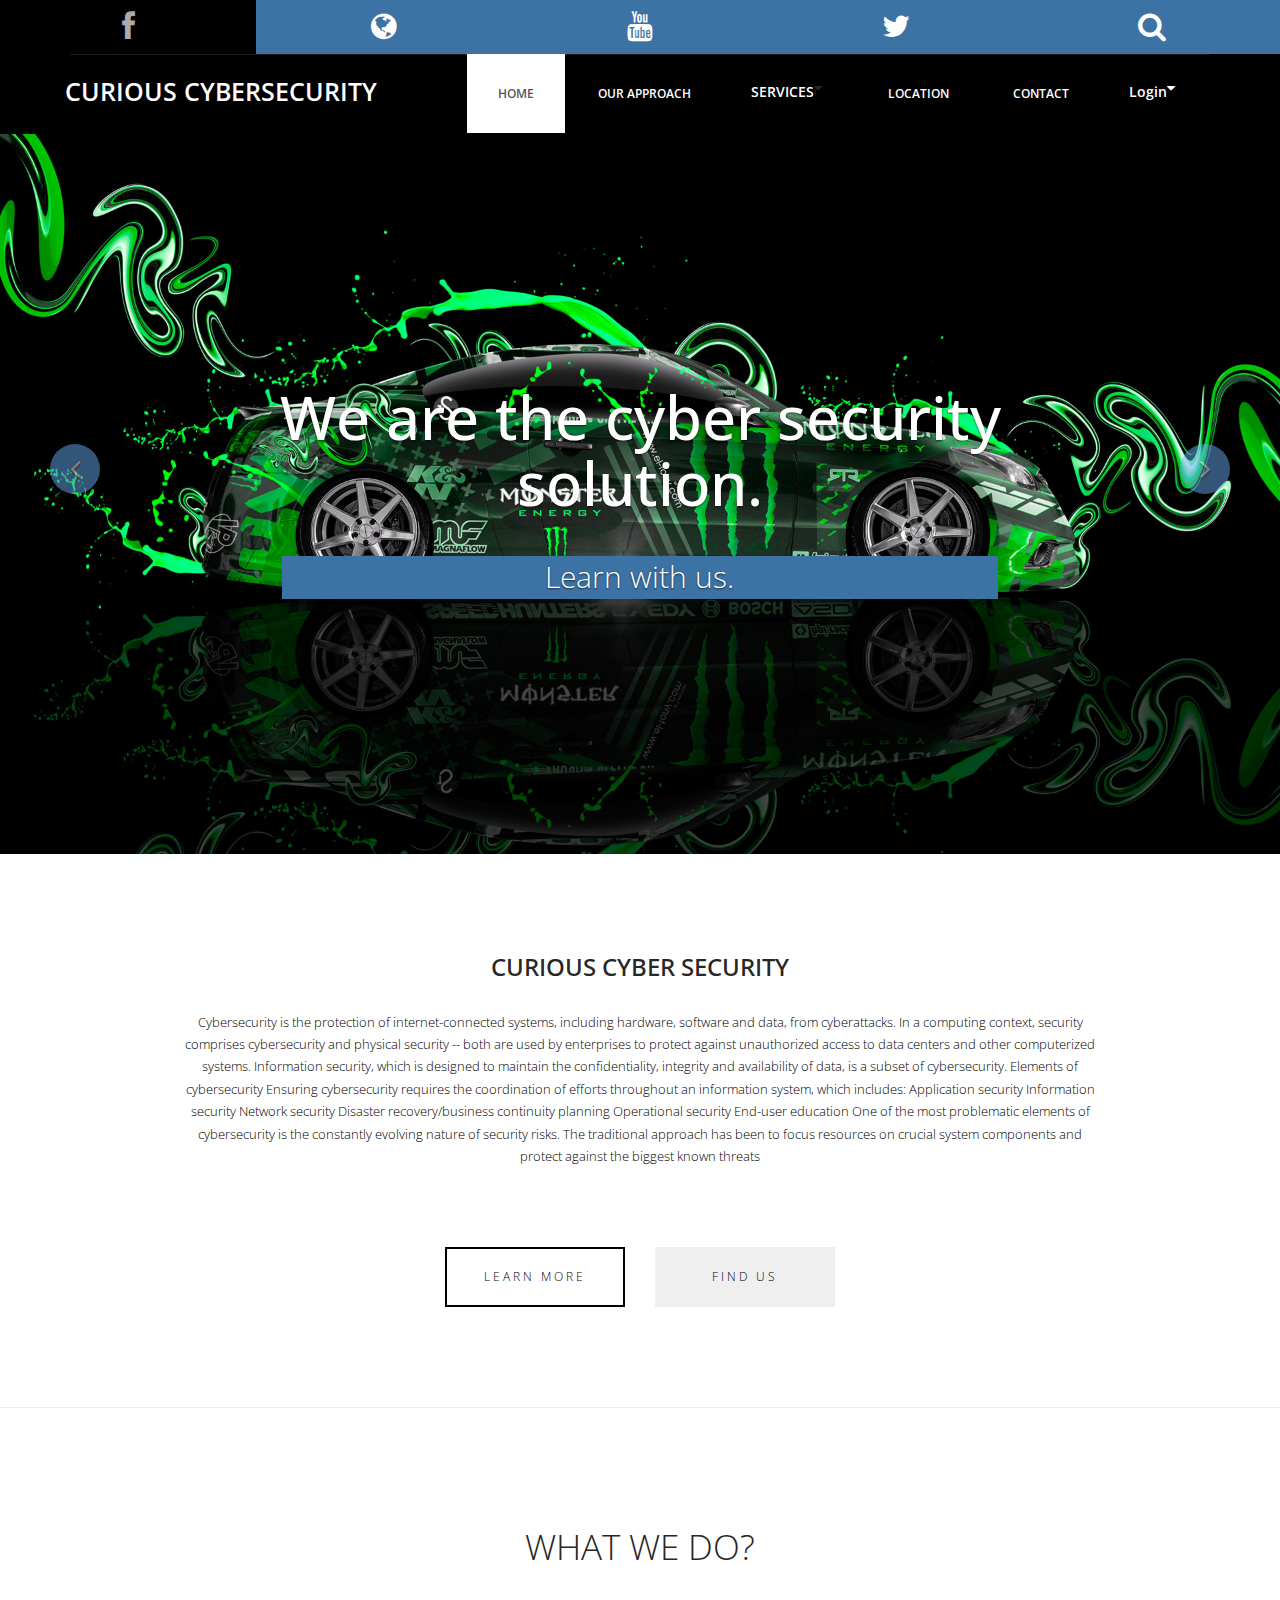
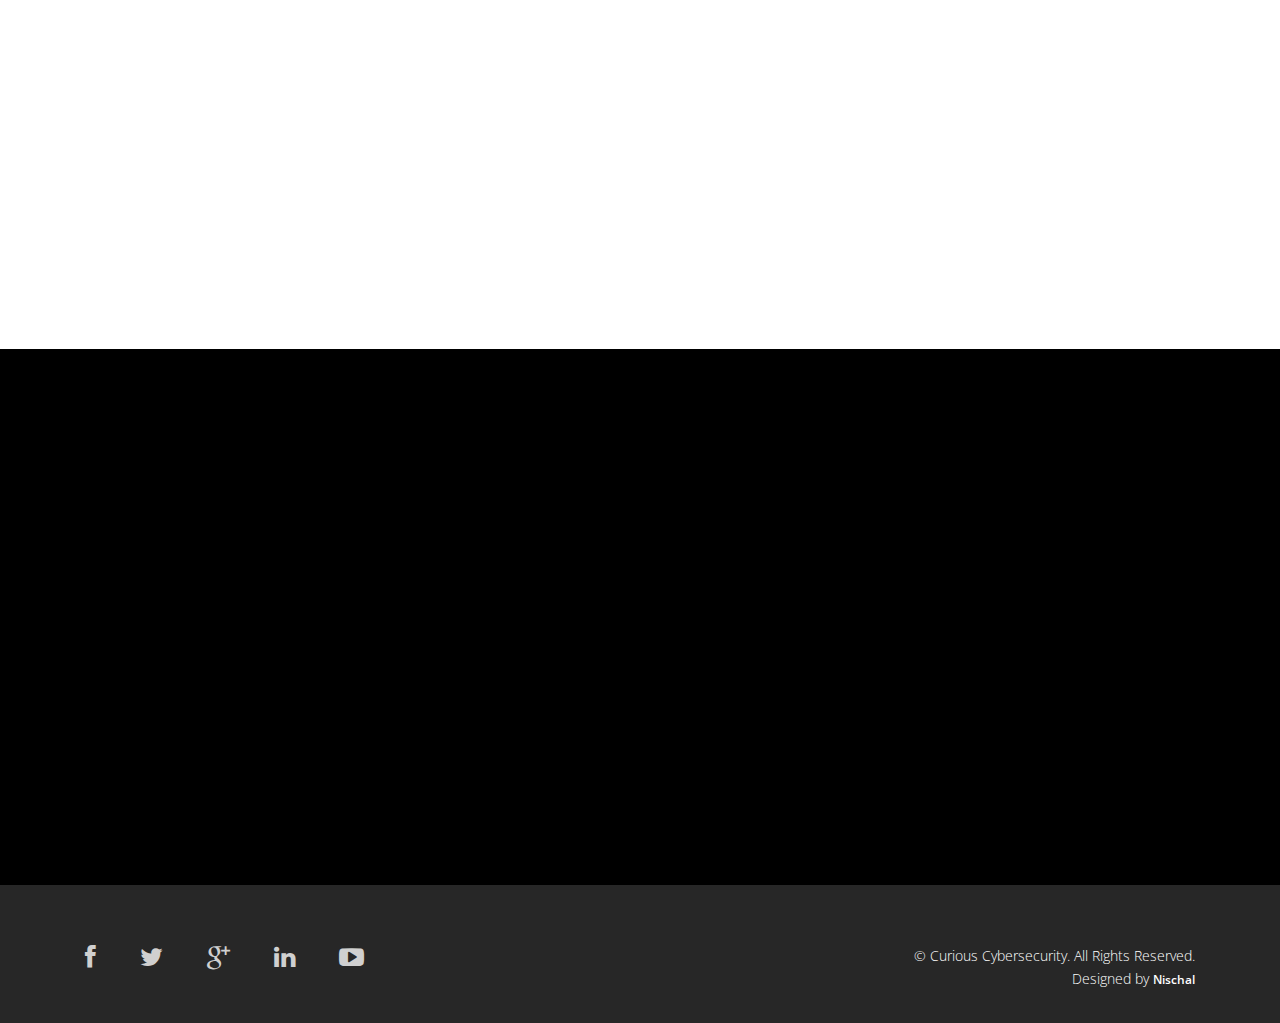
<file: Cybersecurity/index.html>
<!DOCTYPE html>
<html lang="en">

<head>
  <meta charset="utf-8">
  <meta http-equiv="X-UA-Compatible" content="IE=edge">
  <meta name="viewport" content="width=device-width, initial-scale=1">
  <!-- The above 3 meta tags *must* come first in the head; any other head content must come *after* these tags -->
  <title>Curious CyberSecurity</title>

  <link rel="stylesheet" href="https://cdnjs.cloudflare.com/ajax/libs/font-awesome/4.7.0/css/font-awesome.min.css">
<link rel="stylesheet" href="css/topnav.css">
<link rel="stylesheet" href="css/dropdown.css">


<div class="icon-bar">
<div class="wow slideInLeft" data-wow-offset="0" data-wow-delay="1.5s">
  <a class="active" href="http://www.facebook.com"target="_blank"><i class="fa fa-facebook"></i></a>  
  <a href="http://www.google.com" target="_blank"><i class="fa fa-globe"></i></a>
  <a href="http://www.youtube.com" target="_blank" ><i class="fa fa-youtube" ></i></a> 

 <a href="http://www.youtube.com" target="_blank" ><i class="fa fa-twitter" ></i></a> 
 <a href="http://www.youtube.com" target="_blank" ><i class="fa fa-search" ></i></a>   
  </div>
</div>
</div>
  <!-- Bootstrap -->
  <link href="css/bootstrap.min.css" rel="stylesheet">
  <link rel="stylesheet" href="css/font-awesome.min.css">
  <link rel="stylesheet" href="css/animate.css">
  <link href="css/animate.min.css" rel="stylesheet">
  <link href="css/style.css" rel="stylesheet" />
</head>

<body>
  <header id="header">
    <nav class="navbar navbar-default navbar-static-top" role="banner">
      <div class="container">
        <div class="navbar-header">
		
          <button type="button" class="navbar-toggle" data-toggle="collapse" data-target=".navbar-collapse">
                        <span class="sr-only">Toggle navigation</span>
                        <span class="icon-bar"></span>
                        <span class="icon-bar"></span>
                        <span class="icon-bar"></span>
                    </button>
          <div class="navbar-brand">
		  
            <a href="index.html"> <h1>Curious CyberSecurity</h1></a>
          </div>
        </div>
        <div class="navbar-collapse collapse">
          <div class="menu">
            <ul class="nav nav-tabs" role="tablist">
              <li role="presentation"><a href="index.html" class="active">Home</a></li>
              <li role="presentation"><a href="ourapproach.php">Our Approach</a></li>
			  
			  
              		  		   <li role="presentation"><div class="dropdown">

  <button class="dropbtn"><a href="services.php"><font color="White">SERVICES</font><i class="fa fa-caret-down"></button></i>
  <div class="dropdown-content">
    <a href="./user/booking.php">View Booking</a>
    <a href="login.php">Login User</a>
    <a href="./user/index.php">User Dashboard</a>
  </div>
</div>
</li>
			  
			  
			  
			  <li role="presentation"><a href="location.php">Location</a></li>
              <li role="presentation"><a href="contact.php">contact</a></li>
			                <li role="presentation"><div class="dropdown">

  <button class="dropbtn">Login<i class="fa fa-caret-down"></button></i>
  <div class="dropdown-content">
    <a href="loginadmin.php">Login Admin</a>
    <a href="login.php">Login User</a>
    <a href="index.html">Logout</a>
  </div>
</div>
			 
            </ul>
          </div>
        </div>
      </div>
      <!--/.container-->
    </nav>
    <!--/nav-->
  </header>
  <!--/header-->

  <div class="slider">
    <div id="about-slider">
      <div id="carousel-slider" class="carousel slide" data-ride="carousel">
        <!-- Indicators -->
        <ol class="carousel-indicators visible-xs">
          <li data-target="#carousel-slider" data-slide-to="0" class="active"></li>
          <li data-target="#carousel-slider" data-slide-to="1"></li>
          <li data-target="#carousel-slider" data-slide-to="2"></li>
        </ol>

        <div class="carousel-inner">
          <div class="item active">
            <img src="img/slide.jpg" class="img-responsive" alt="">
            <div class="carousel-caption">
              <div class="wow bounceInDown" data-wow-offset="0" data-wow-delay="0.6s">
                <h2><span>We are the cyber security solution.</span></h2>
              </div>
              <div class="col-md-10 col-md-offset-1">
                <div class="wow bounceInDown" data-wow-offset="0" data-wow-delay="0.8s">
                  <p>Learn with us.</p>
                </div>
              </div>
             
            </div>
          </div>

          <div class="item">
            <img src="img/back.jpg" class="img-responsive" alt="">
            <div class="carousel-caption">
              <div class="wow bounceInDown" data-wow-offset="0" data-wow-delay="0.3s">
                <h2>Fully Secure</h2>
              </div>
              <div class="col-md-10 col-md-offset-1">
                <div class="wow bounceInDown" data-wow-offset="0" data-wow-delay="0.6s">
                  <p>Fully qualified</p>
                </div>
              </div>
              
            </div>
          </div>
          <div class="item">
            <img src="img/back1.jpg" class="img-responsive" alt="">
            <div class="carousel-caption">
              <div class="wow bounceInDown" data-wow-offset="0" data-wow-delay="0.3s">
                <h2>Modern Study</h2>
              </div>
              <div class="col-md-10 col-md-offset-1">
                <div class="wow bounceInDown" data-wow-offset="0" data-wow-delay="0.6s">
                  <p>Practicing modern stdying</p>
                </div>
              </div>
             
            </div>
          </div>
        </div>

        <a class="left carousel-control hidden-xs" href="#carousel-slider" data-slide="prev">
					<i class="fa fa-angle-left"></i>
				</a>

        <a class=" right carousel-control hidden-xs" href="#carousel-slider" data-slide="next">
					<i class="fa fa-angle-right"></i>
				</a>
      </div>
      <!--/#carousel-slider-->
    </div>
    <!--/#about-slider-->
  </div>
  <!--/#slider-->
              <div class="wow fadeInDown" data-wow-offset="0" data-wow-delay="0.3s">
  <div class="about">
    <div class="container">
      <div class="text-center">
        <h2>Curious Cyber security </h2>
        <div class="col-md-10 col-md-offset-1">
          <p>Cybersecurity is the protection of internet-connected systems, including hardware, software and data, from cyberattacks. In a computing context, security comprises cybersecurity and physical security -- both are used by enterprises to protect against unauthorized access to data centers and other computerized systems. Information security, which is designed to maintain the confidentiality, integrity and availability of data, is a subset of cybersecurity. Elements of cybersecurity Ensuring cybersecurity requires the coordination of efforts throughout an information system, which includes: Application security Information security Network security Disaster recovery/business continuity planning Operational security End-user education One of the most problematic elements of cybersecurity is the constantly evolving nature of security risks. The traditional approach has been to focus resources on crucial system components and protect against the biggest known threats</p>
        </div>

        <div class="col-md-6 col-sm-6 col-xs-6">
          <div class="btn-gamp"><a href="services.php">Learn More</a></div>
        </div>
        <div class="col-md-6 col-sm-6 col-xs-6">
          <div class="gamp-btn"><a href="https://www.google.com/">Find us</a></div>
        </div>
		</div>

      </div>
    </div>
  </div>
  <hr>

  <div class="services">
    <div class="container">
      <div class="text-center">
        <h2>What we do?</h2>
      </div>
      <div class="col-md-4 wow fadeInDown" data-wow-duration="1000ms" data-wow-delay="300ms">
        <img src="img/News-icon.png" width="46" height="50">
        <h3>News</h3>
        <p>At Website.com, we believe everyone deserves to have a website or online store. Innovation and simplicity makes us happy: our goal is to remove any technical or financial barriers that can prevent business owners from making their own website. We're excited to help you on your journey!</p>
      </div>
      <div class="col-md-4 wow fadeInDown" data-wow-duration="1000ms" data-wow-delay="600ms">
        <img src="img/award.png" width="46" height="50">
        <h3>Awards</h3>
        <p>Your ecommerce site includes a fully integrated shopping cart so you can start selling online right away. Your store checkout is mobile optimized making it easy for customers to buy from you on any device.international standard video lectures and content. We are also providing services in Web & Software Development.</p>
      </div>
      <div class="col-md-4 wow fadeInDown" data-wow-duration="1000ms" data-wow-delay="900ms">
        <img src="img/magazine.png" width="46" height="50">
        <h3>Press Realese</h3>
        <p>Your ecommerce site includes a fully integrated shopping cart so you can start selling online right away. Your store checkout is mobile optimized making it easy for customers to buy from you on any device. You can set separate tax rules for different regions and process payments using various currencies.</p>
      </div>
     
    </div>
  </div>

 

  <footer>
    <div class="container">
      <div class="col-md-4 wow fadeInDown" data-wow-duration="1000ms" data-wow-delay="300ms">
         <h4>About Us</h4>
        <p>One of the easiest ways to begin building trust? Tell them where’ you’re located. To visitors, you’re probably just a website address. That’s pretty impersonal.

Even if you have your mailing address on your Contact page, it’s still a good idea to mention at least your city and state on your About Us page. Then visitors have a sense of how close, or far, you are to them. That’s information they can relate to. So simple and yet so many businesses neglect to do so. Every nugget of information you openly share helps inspire a little more trust.</p>
        <div class="contact-info">
          <ul>
           <li><i class="fa fa-envelope fa"></i> info@domain.net</li>
            <li><i class="fa fa-phone fa"></i>  +4407501083051</li>
            
			<li><i class="fa fa-home fa"></i>Chatsworth House, UK. </li>
          </ul>
        </div>
				
      </div>
 <div class="col-md-4 wow fadeInDown" data-wow-duration="1000ms" data-wow-delay="900ms">
        <div class="">
          <h4>Click Down</h4>
          <p></p>
          
          <div class="btn-gamp">
            <a type="submit" class="btn btn-default">Partners</a>
        </div>
		<div class="btn-gamp">
            <a type="submit" class="btn btn-default">Useful link</a>
        </div>
		<div class="btn-gamp">
            <a type="submit" class="btn btn-default">policy</a>
        </div>
      </div>
    </div>
      <div >
      </div>
	  

      <div class="col-md-4 wow fadeInDown" data-wow-duration="1000ms" data-wow-delay="900ms">
        <div class="">
          <h4>Map</h4>
            <div class="map">
    <iframe src="https://www.google.com/maps/embed?pb=!1m18!1m12!1m3!1d19108.04515263079!2d-1.6175660632633742!3d53.226711667051006!2m3!1f0!2f0!3f0!3m2!1i1024!2i768!4f13.1!3m3!1m2!1s0x487987939bc89db5%3A0xfe8bb7638b340fe9!2zQ2hhdHN3b3J0aCwg4KS44KSC4KSv4KWB4KSV4KWN4KSkIOCkheCkp-Ckv-CksOCkvuCknOCljeCkrw!5e0!3m2!1sne!2snp!4v1554424868343!5m2!1sne!2snp" width="400" height="350" frameborder="0" style="border:0" allowfullscreen></iframe>
  </div>

        </div>
      </div>

    </div>
  </footer>

  <div class="sub-footer">
    <div class="container">
      <div class="social-icon">
        <div class="col-md-4">
          <ul class="social-network">
            <li><a href="#" class="fb tool-tip" title="Facebook"><i class="fa fa-facebook"></i></a></li>
            <li><a href="#" class="twitter tool-tip" title="Twitter"><i class="fa fa-twitter"></i></a></li>
            <li><a href="#" class="gplus tool-tip" title="Google Plus"><i class="fa fa-google-plus"></i></a></li>
            <li><a href="#" class="linkedin tool-tip" title="Linkedin"><i class="fa fa-linkedin"></i></a></li>
            <li><a href="#" class="ytube tool-tip" title="You Tube"><i class="fa fa-youtube-play"></i></a></li>
          </ul>
        </div>
      </div>

      <div class="col-md-4 col-md-offset-4">
        <div class="copyright">
          &copy; Curious Cybersecurity. All Rights Reserved.
          <div class="credits">
       
            Designed by <a href="https://www.facebook.com/nischal.tripathi.92">Nischal</a>
          </div>
        </div>
      </div>
    </div>
  </div>

  <!-- jQuery (necessary for Bootstrap's JavaScript plugins) -->
  <script src="js/jquery.js"></script>
  <!-- Include all compiled plugins (below), or include individual files as needed -->
  <script src="js/bootstrap.min.js"></script>
  <script src="js/wow.min.js"></script>
  <script>
    wow = new WOW({}).init();
  </script>
</body>

</html>
</file>
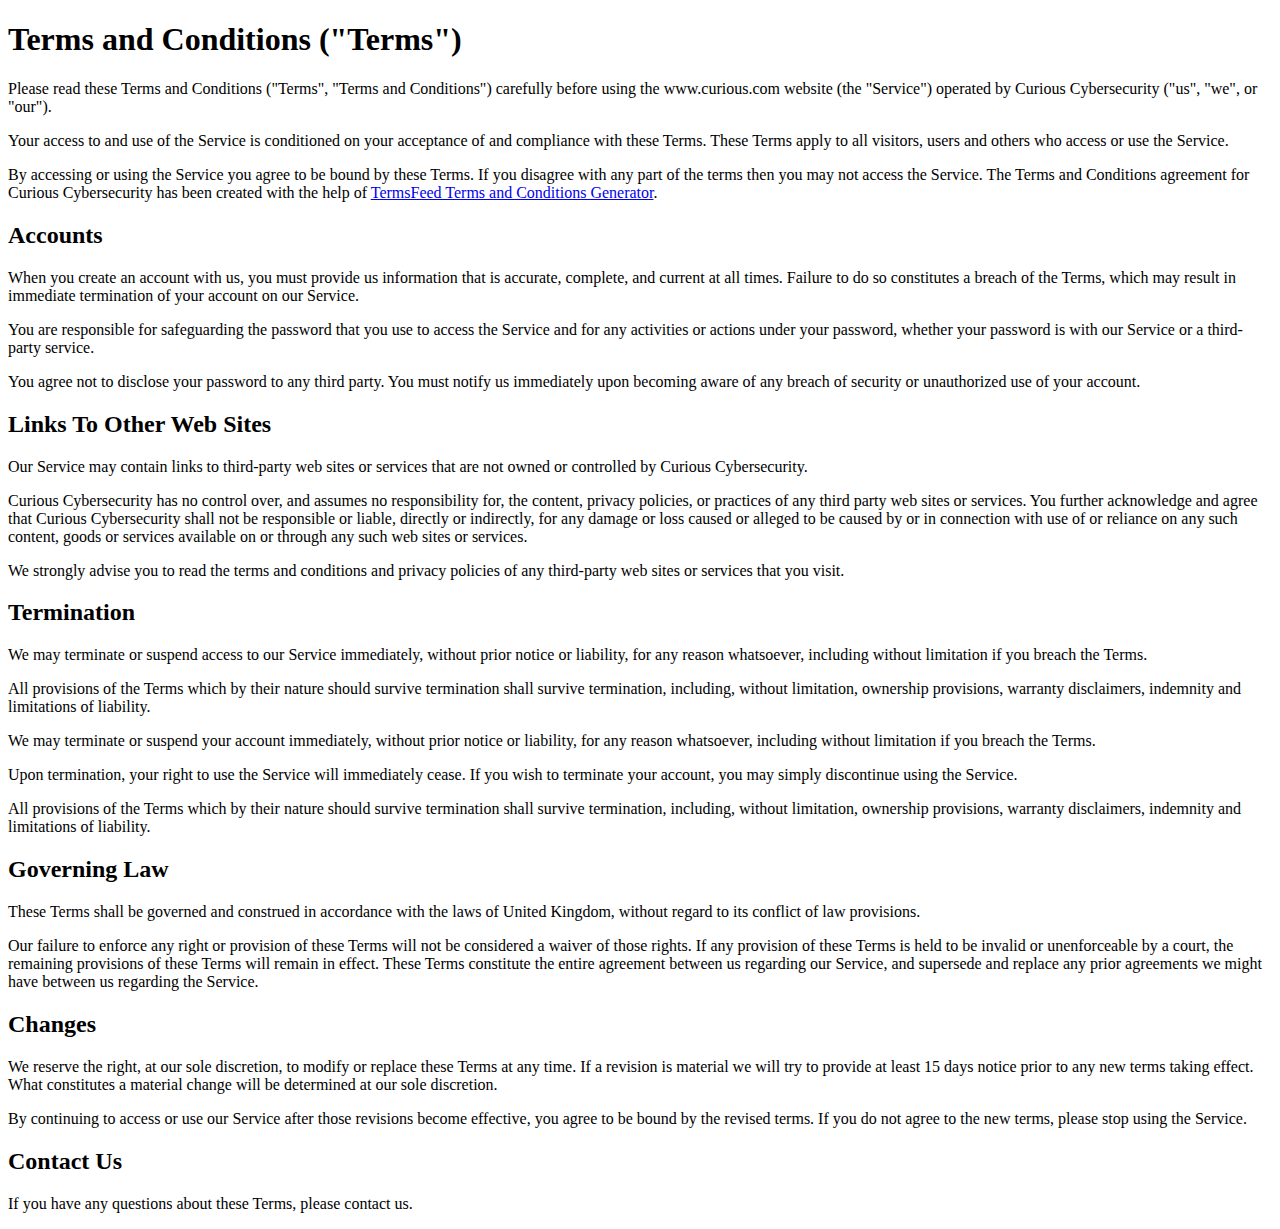
<file: Cybersecurity/terms and condition.html>
<!Doctype html>
<html>
<head>
</head>
<body>
  <div class="container">
        <div class="row">
                <div class="col-md-6 col-sm-offset-3">

<h1>Terms and Conditions ("Terms")</h1>


<p>Please read these Terms and Conditions ("Terms", "Terms and Conditions") carefully before using the www.curious.com website (the "Service") operated by Curious Cybersecurity ("us", "we", or "our").</p>

<p>Your access to and use of the Service is conditioned on your acceptance of and compliance with these Terms. These Terms apply to all visitors, users and others who access or use the Service.</p>

<p>By accessing or using the Service you agree to be bound by these Terms. If you disagree with any part of the terms then you may not access the Service. The Terms and Conditions agreement  for Curious Cybersecurity has been created with the help of <a href="https://termsfeed.com/terms-conditions/generator/">TermsFeed Terms and Conditions Generator</a>.</p>


<h2>Accounts</h2>

<p>When you create an account with us, you must provide us information that is accurate, complete, and current at all times. Failure to do so constitutes a breach of the Terms, which may result in immediate termination of your account on our Service.</p>

<p>You are responsible for safeguarding the password that you use to access the Service and for any activities or actions under your password, whether your password is with our Service or a third-party service.</p>

<p>You agree not to disclose your password to any third party. You must notify us immediately upon becoming aware of any breach of security or unauthorized use of your account.</p>


<h2>Links To Other Web Sites</h2>

<p>Our Service may contain links to third-party web sites or services that are not owned or controlled by Curious Cybersecurity.</p>

<p>Curious Cybersecurity has no control over, and assumes no responsibility for, the content, privacy policies, or practices of any third party web sites or services. You further acknowledge and agree that Curious Cybersecurity shall not be responsible or liable, directly or indirectly, for any damage or loss caused or alleged to be caused by or in connection with use of or reliance on any such content, goods or services available on or through any such web sites or services.</p>

<p>We strongly advise you to read the terms and conditions and privacy policies of any third-party web sites or services that you visit.</p>


<h2>Termination</h2>

<p>We may terminate or suspend access to our Service immediately, without prior notice or liability, for any reason whatsoever, including without limitation if you breach the Terms.</p>

<p>All provisions of the Terms which by their nature should survive termination shall survive termination, including, without limitation, ownership provisions, warranty disclaimers, indemnity and limitations of liability.</p>

<p>We may terminate or suspend your account immediately, without prior notice or liability, for any reason whatsoever, including without limitation if you breach the Terms.</p>

<p>Upon termination, your right to use the Service will immediately cease. If you wish to terminate your account, you may simply discontinue using the Service.</p>

<p>All provisions of the Terms which by their nature should survive termination shall survive termination, including, without limitation, ownership provisions, warranty disclaimers, indemnity and limitations of liability.</p>


<h2>Governing Law</h2>

<p>These Terms shall be governed and construed in accordance with the laws of United Kingdom, without regard to its conflict of law provisions.</p>

<p>Our failure to enforce any right or provision of these Terms will not be considered a waiver of those rights. If any provision of these Terms is held to be invalid or unenforceable by a court, the remaining provisions of these Terms will remain in effect. These Terms constitute the entire agreement between us regarding our Service, and supersede and replace any prior agreements we might have between us regarding the Service.</p>


<h2>Changes</h2>

<p>We reserve the right, at our sole discretion, to modify or replace these Terms at any time. If a revision is material we will try to provide at least 15 days notice prior to any new terms taking effect. What constitutes a material change will be determined at our sole discretion.</p>

<p>By continuing to access or use our Service after those revisions become effective, you agree to be bound by the revised terms. If you do not agree to the new terms, please stop using the Service.</p>


<h2>Contact Us</h2>

<p>If you have any questions about these Terms, please contact us.</p>
</div>
</div>
</div>
</body>
</body>
</file>
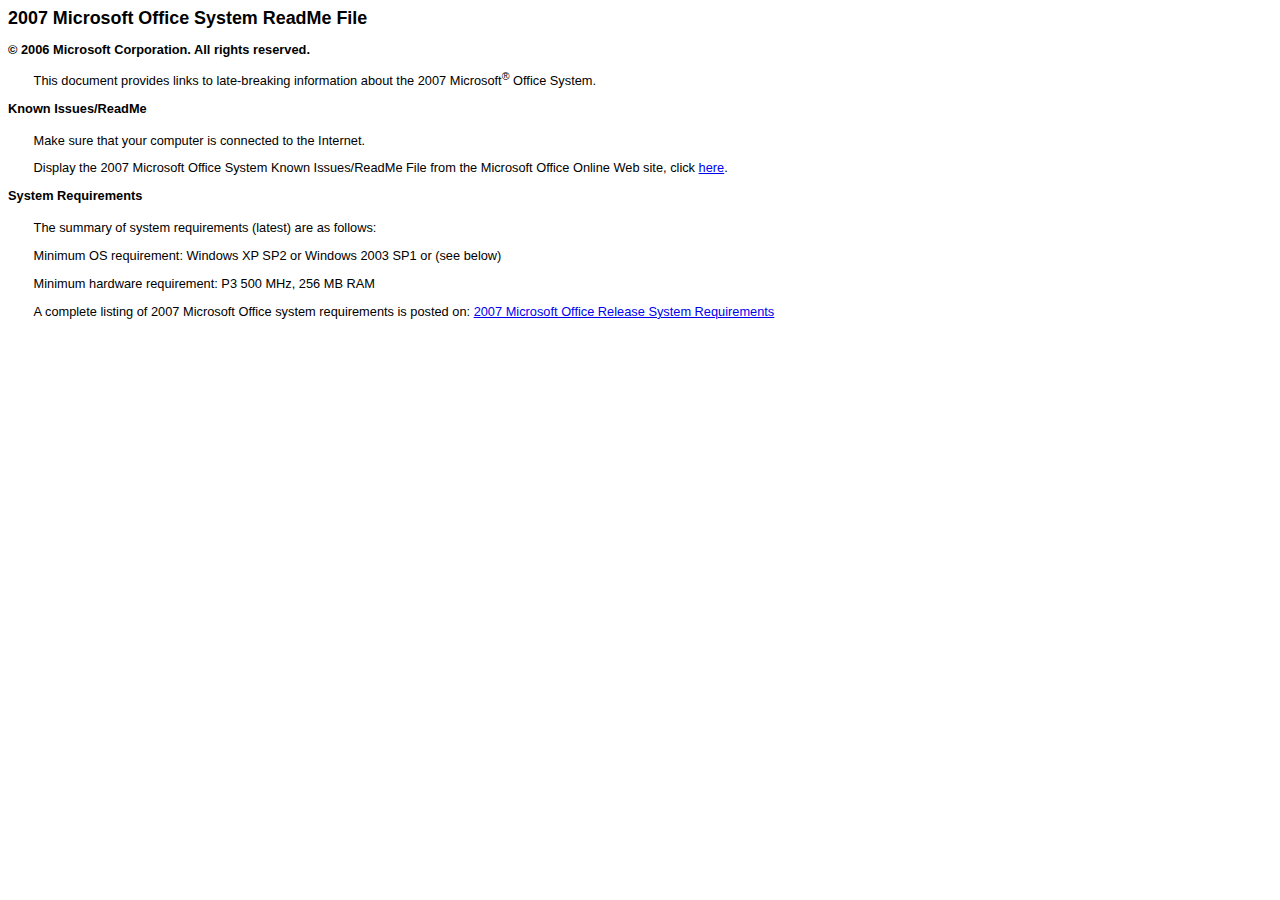
<file: Microsoft Office Visio Professional 2007/README.HTM>
<html dir="ltr"><head>
<META http-equiv="Content-Type" content="text/html; charset=UTF-8">
<meta http-equiv="Content-Language" content="en-us"><meta http-equiv="assetid" content="HR10141152"><!--csasset date="2006-09-28"--><!--cstransform awsReadMe.xsl date 2006-01-31 --><!--csautotext date 2006-09-28 number --><!--csglossary date 2006-09-28 number --><!--csglobalstrings date 2006-09-22 number --><title>2007 Microsoft Office System ReadMe File</title></head><body><h1>2007 Microsoft Office System ReadMe File</h1><!--csasset date="2006-09-28"-->

<style>
<!--
	h1	{font-size: 140%; margin-top: .4em;}
	h2	{font-size: 120%; margin-top: .2em;}
	h3	{font-size: 100%; margin-top: .2em; font-weight: bold;}
	h4	{font-size: 100%; margin-top: .2em; font-weight: bold;}
	h5	{font-size: 100%; margin-top: .2em; font-weight: bold;}
	body	{bgcolor: #ffffff; font-family: Tahoma, Arial, Helvetica, sans-serif; font-size: 80%; }
	p	{font-size: 100%; margin-left: 2em;}
	pre	{font-size: 100%; margin-left: 2em;}
	ol	{font-size: 100%; margin-top: .5em; margin-left: 4em;}
	ul	{font-size: 100%; margin-top: .5em;; margin-left: 4em;}
	li	{margin-bottom: .7em; margin-left: 0em;}
	table	{font-size: 100%; margin-top: 1em; margin-left: 2em;}
	th	{text-align: left; background: #CCCCCC; margin: .25em; vertical-align: bottom;}
	tr	{vertical-align: top;}
	td	{margin: .25em; vertical-align: top; border-bottom: 1px solid #CCCCCC; }

	
-->
</style>


<p><h3>© 2006 Microsoft Corporation.  All rights reserved.</h3></p>
<p>This document provides links to late-breaking information about the 2007 Microsoft<sup>®</sup> Office System.</p>
<h4>Known Issues/ReadMe</h4><p>Make sure that your computer is connected to the Internet.</p><p>Display the 2007 Microsoft Office System Known Issues/ReadMe File from the Microsoft Office Online Web site, click <a href="http://r.office.microsoft.com/r/rlidOOOff12KnownIssuesFinal?clid=1033">here</a>.</p><h4>System Requirements</h4><p>
The summary of system requirements (latest) are as follows:</p><p>
Minimum OS requirement: Windows XP SP2 or Windows 2003 SP1 or (see below)</p><p>
Minimum hardware requirement: P3 500 MHz, 256 MB RAM
</p><p>A complete listing of 2007 Microsoft Office system requirements is posted on: <a href="
http://office.microsoft.com/search/redir.aspx?AssetID=
XT101835641033
&amp;Origin=HR101411521033
&amp;CTT=5
">2007 Microsoft Office Release System Requirements</a>
</p>
	 
</body></html>
</file>
<file: Cybersecurity/css/topnav.css>
.icon-bar {
  width: 100%;
  background-color: #3D72A4;
  overflow: auto;
}

.icon-bar a {
  float: left;
  width: 20%;
  text-align: center;
  padding: 12px 0;
  transition: all 0.3s ease;
  color: white;
  font-size: 30px;
}

.icon-bar a:hover {
  background-color: #000;
}

.active {
  background-color: #3D72A4;
}
.dropdown-container {
  display: none;
  background-color: #262626;
  padding-left: 8px;
}

/* Optional: Style the caret down icon */
.fa-caret-down {
  float: right;
  padding-right: 8px;
}

/*navtop*/
.topnav .search-container {
  float: right;
}

.topnav input[type=text] {
  float: right;
  padding: 6px;
  margin-top: -47px;
  margin-right: 16px;
  font-size: 17px;
 
}

.topnav .search-container button {
  float: right;
  padding: 7px;
  margin-top: -46px;
  margin-right: 17px;
  background: #ddd;
  font-size: 17px;
  border: none;
  cursor: pointer;
}

.topnav .search-container button:hover {
  background: #ccc;
}

@media screen and (max-width: 600px) {
  .topnav .search-container {
    float: none;
	
	
  }
  .topnav a, .topnav input[type=text], .topnav .search-container button {
    float: none;
    display: block;
    text-align: left;
    width: 100%;
    margin: 0;
      padding: 12px 0;
  }
  .topnav input[type=text] {
    border: 1px solid #ccc;  
  }
</file>
<file: Cybersecurity/css/dropdown.css>
.dropbtn {
  background-color: transparent;
  color: white;
  padding: 27px;
  font-size: 14px;
  border: none;
}

.dropdown {
  position: relative;
  display: inline-block;
}

.dropdown-content {
  display: none;
  position: absolute;
  background-color: #f1f1f1;
  min-width: 160px;
  box-shadow: 0px 8px 16px 0px rgba(0,0,0,0.2);
  z-index: 1;
}

.dropdown-content a {
  color: black;
  padding: 12px 16px;
  text-decoration: none;
  display: block;
}

.dropdown-content a:hover {background-color: #ddd;}

.dropdown:hover .dropdown-content {display: block;}

.dropdown:hover .dropbtn {background-color: transparent;}
</file>
<file: Cybersecurity/css/style.css>
@import url(https://fonts.googleapis.com/css?family=Open+Sans:400,300,700,600);
@import url('font-awesome.css');
/* ==== overwrite bootstrap standard ==== */
@import url('animate.css');



body {
	font-family:'Open Sans', Arial, sans-serif;
	font-size:14px;
	font-weight:300;
	line-height:1.6em;
	color:#fff;
	background-color:#fff;
	overflow-x:hidden;
}

hi,h2,h3,h4,h5,h6 {
	color:#272727;
	line-height:1.1em;
}

p {
	color:Black;
	font-size:13px;
}
a {
    text-decoration:none;
    transition: all 0.1s ease-in-out;
    -moz-transition: all 0.1s ease-in-out;
    -webkit-transition: all 0.1s ease-in-out;
    -o-transition: all 0.1s ease-in-out;
    outline: none;
	color:#272727;
}
a:hover {
	text-decoration: none;
	color:#aaa;	
	}

.btn {
	border-radius:0;
	margin-top:10px;
	background-color: #65AAF0;
	text-transform:uppercase;
	border-color:#fff;
	font-size:14px;
}

.btn:hover {
	background-color: #fff;
	border-color:#f2f2f2;
	color:#272727;	
}
	
/*===========================
  Menu and Navigation
============================ */
.navbar-brand {
  
  height: 50px;
  padding: 10px 10px;
  font-size: 18px;
  line-height: 20px;
}

.navbar-brand h1 {
	margin-top:9px;
	padding-top:5px;
	float: left;	
	font-size: 25px;	
	color:#fff;	
	text-transform:uppercase;
	font-weight:600;
}

@media (max-width: 767px) {
  .navbar-brand {
    padding: 0 0 0 15px;
  }
}

.menu {
	font-size:12px;
	float:right;
	text-transform:uppercase;
	font-weight:600;	
}

.navbar-collapse {
  padding-right: 15px;
  padding-left: 15px;
  overflow-x: visible;
  -webkit-overflow-scrolling: touch;
  border-top: 0px solid transparent;
  -webkit-box-shadow: inset 0 1px 0 rgba(255, 255, 255, .1);
          box-shadow: inset 0 1px 0 rgba(255, 255, 255, .1);
}
.navbar-collapse.in {
  overflow-y: auto;
}

.menu ul.nav-tabs li {
	color:#fff;
}


.nav-tabs {
	border-bottom: 0;
}
.nav-tabs > li {
	float: left;
	margin-bottom: 0;
	
}

.nav-tabs > li > a {	
	border-radius:0;
	color:#fff;
	padding:30px;

}

.nav-tabs > li > a:hover {
	color:#272727;
	background:#fff;	
} 

.nav-tabs > li a.active {
	color: #555;
	cursor: default;
	background-color: #fff;
	border: 1px solid #fff;
	border-bottom-color:#fff;
}


.navbar-default {
	background-color: Black;
	border-color:Black;
}

/*===========================
  slider
============================ */
.slider {
	position: relative;	
	margin-top:-20px;
}

.slider img {
    width: 100%;
}

#carousel-slider {
  position: relative;
}

#carousel-slider .carousel-indicators {
  bottom: -40px;
}

#carousel-slider .carousel-indicators li {
  border: 1px solid #ffbd20;
}

#carousel-slider a i {
	border-radius:50%;
	font-size: 30px;
	height: 50px;
	padding: 10px;
	position: absolute;
	top: 50%;
	width: 50px;
	color:#65AAF0;
	background:#65AAF0;
	color:#fff;
}

#carousel-slider a i:hover {
	background:#3D72A4;
	color:#fff;
	border: 1px solid #3D72A4;
}

#carousel-slider 
.carousel-control {
	width:inherit;
}

#carousel-slider .carousel-control.left i {
	left:50px;
	top: calc(50% - 50px);
}

#carousel-slider .carousel-control.right i {
	right: 50px;
	top: calc(50% - 50px);
}

.carousel-caption {
	position: absolute;
	right: 15%;
	top: calc(50% - 150px);
	font-size:40px;
	left: 15%;
	z-index: 10;
	padding-bottom: 0px;
	color: #fff;
	text-align: center;
}

.carousel-caption  h2 {
	font-size:60px;
	color: #fff;
}

.carousel-caption  h2 span {
	font-size:60px;
	color: #fff;
}

.carousel-caption  p {
	font-size:30px;
	margin-top:30px;
	margin-bottom:20px;
	color:#fff;
	padding:10px;
	background:#3D72A4;
}

@media (max-width: 767px) {
    .carousel-caption  {
      font-size: 18px;
    }
    .carousel-caption h2, .carousel-caption  h2 span, .carousel-caption  p {
    	font-size:18px;
    }
}

.carousel-inner .form-inline .form-group button[type="livedemo"]{
	padding:20px 60px;
	font-size:20px;
	background:#65AAF0;
	color:#fff;
	border-radius:0;
	border-color:#fff;
	text-transform:uppercase;
}

.carousel-inner .form-inline .form-group button[type="livedemo"]:hover {
	color:#272727;
	opacity: 0.8;
	-webkit-transition: color 300ms, background-color 300ms;
  -moz-transition: color 300ms, background-color 300ms;
  -o-transition:  color 300ms, background-color 300ms;
  transition:  color 300ms, background-color 300ms;
}

.carousel-inner .form-inline .form-group button[type="getnow"]{
	padding:20px 60px;
	font-size:20px;
	background:#fff;
	color:#272727;
	border-radius:0;
	text-transform:uppercase;
	border: 1px solid #fff;
}

.carousel-inner .form-inline .form-group button[type="getnow"]:hover {
	color:#fff;
	border-color:#fff;
	background:#65AAF0;
	-webkit-transition: color 300ms, background-color 300ms;
  -moz-transition: color 300ms, background-color 300ms;
  -o-transition:  color 300ms, background-color 300ms;
  transition:  color 300ms, background-color 300ms;
}

.form-inline {
	margin-top:10px;	
}


/*===========================
  about
============================ */

.about {
	padding:80px 0 80px 0;
	background:#fff;
}

.about .text-center h2 {
	text-transform:uppercase;
	font-weight:550;
	font-size:24px;
}

.about .text-center p {
	margin-top:20px;
	margin-bottom:80px;
	color:Black;
} 

.btn-gamp a {
  float: right;
  font-size: 12px;
  text-transform: uppercase;
  letter-spacing: 3px;
  color: Black;
  border: 2px solid black;
  width: 180px;
  height: 60px;
  text-align: center;
  display: inline-block;
  line-height: 56px;
}

.btn-gamp a:hover {
  opacity: 0.8;
  transition: all 0.5s;
}

.gamp-btn a {
  float: left;
  font-size: 12px;
  text-transform: uppercase;
  letter-spacing: 3px;
  background: #efefef;
  color: Black;
  width: 180px;
  height: 60px;
  text-align: center;
  display: inline-block;
  line-height: 60px;
}
.gamp-btn a:hover {
  color: #ffffff;
  opacity: 0.8;
  transition: all 0.5s;
}

.center span {
	color:#E8CE0E;
}

#about-us {
	margin-bottom:50px;
}

#about-us .text-center h2 {
	text-transform:uppercase;
	font-weight:550;
	font-size:24px;
	margin-bottom:30px;
}

.skill_text {
  display: block;
  margin-bottom: 60px;
  margin-top: 25px;
  overflow: hidden;
}

.sinlge-skill {
  background:#f2f2f2;
  border-radius: 100%;
  color: #FFFFFF;
  font-size: 22px;
  font-weight: bold;
  height: 200px;
  position: relative;
  width: 200px;
  text-transform: uppercase;
  overflow: hidden;
  margin: 30px 0;
}

.sinlge-skill p em {
  color: #FFFFFF;
  font-size: 38px;
}

.sinlge-skill p {
  line-height: 1;
   color: #FFFFFF;
}

.joomla-skill, 
.html-skill, 
.css-skill, 
.wp-skill {
  position: absolute;
  height: 100%;
  bottom: 0;
  width:100%;
  border-radius: 100%;
  padding: 70px 0;
  text-align: center;
}

.joomla-skill {
  background: rgb(242,242,242); /* Old browsers */
  background: -moz-linear-gradient(top, rgba(242,242,242,1) 0%, rgba(242,242,242,1) 28%, rgba(45,125,164,1) 28%); /* FF3.6+ */
  background: -webkit-gradient(linear, left top, left bottom, color-stop(0%,rgba(242,242,242,1)), color-stop(28%,rgba(242,242,242,1)), color-stop(28%,rgba(45,125,164,1))); /* Chrome,Safari4+ */
  background: -webkit-linear-gradient(top, rgba(242,242,242,1) 0%,rgba(242,242,242,1) 28%,rgba(45,125,164,1) 28%); /* Chrome10+,Safari5.1+ */
  background: -o-linear-gradient(top, rgba(242,242,242,1) 0%,rgba(242,242,242,1) 28%,rgba(45,125,164,1) 28%); /* Opera 11.10+ */
  background: -ms-linear-gradient(top, rgba(242,242,242,1) 0%,rgba(242,242,242,1) 28%,rgba(45,125,164,1) 28%); /* IE10+ */
  background: linear-gradient(to bottom, rgba(242,242,242,1) 0%,rgba(242,242,242,1) 28%,rgba(45,125,164,1) 28%); /* W3C */
  filter: progid:DXImageTransform.Microsoft.gradient( startColorstr='#f2f2f2', endColorstr='#2d7da4',GradientType=0 ); /* IE6-9 */    
}

.html-skill {
  background: rgb(242,242,242); /* Old browsers */
  background: -moz-linear-gradient(top, rgba(242,242,242,1) 0%, rgba(242,242,242,1) 9%, rgba(106,164,47,1) 9%); /* FF3.6+ */
  background: -webkit-gradient(linear, left top, left bottom, color-stop(0%,rgba(242,242,242,1)), color-stop(9%,rgba(242,242,242,1)), color-stop(9%,rgba(106,164,47,1))); /* Chrome,Safari4+ */
  background: -webkit-linear-gradient(top, rgba(242,242,242,1) 0%,rgba(242,242,242,1) 9%,rgba(106,164,47,1) 9%); /* Chrome10+,Safari5.1+ */
  background: -o-linear-gradient(top, rgba(242,242,242,1) 0%,rgba(242,242,242,1) 9%,rgba(106,164,47,1) 9%); /* Opera 11.10+ */
  background: -ms-linear-gradient(top, rgba(242,242,242,1) 0%,rgba(242,242,242,1) 9%,rgba(106,164,47,1) 9%); /* IE10+ */
  background: linear-gradient(to bottom, rgba(242,242,242,1) 0%,rgba(242,242,242,1) 9%,rgba(106,164,47,1) 9%); /* W3C */
  filter: progid:DXImageTransform.Microsoft.gradient( startColorstr='#f2f2f2', endColorstr='#6aa42f',GradientType=0 ); /* IE6-9 */
}

.css-skill {
  background: rgb(242,242,242); /* Old browsers */
  background: -moz-linear-gradient(top, rgba(242,242,242,1) 0%, rgba(242,242,242,1) 32%, rgba(255,189,32,1) 32%); /* FF3.6+ */
  background: -webkit-gradient(linear, left top, left bottom, color-stop(0%,rgba(242,242,242,1)), color-stop(32%,rgba(242,242,242,1)), color-stop(32%,rgba(255,189,32,1))); /* Chrome,Safari4+ */
  background: -webkit-linear-gradient(top, rgba(242,242,242,1) 0%,rgba(242,242,242,1) 32%,rgba(255,189,32,1) 32%); /* Chrome10+,Safari5.1+ */
  background: -o-linear-gradient(top, rgba(242,242,242,1) 0%,rgba(242,242,242,1) 32%,rgba(255,189,32,1) 32%); /* Opera 11.10+ */
  background: -ms-linear-gradient(top, rgba(242,242,242,1) 0%,rgba(242,242,242,1) 32%,rgba(255,189,32,1) 32%); /* IE10+ */
  background: linear-gradient(to bottom, rgba(242,242,242,1) 0%,rgba(242,242,242,1) 32%,rgba(255,189,32,1) 32%); /* W3C */
  filter: progid:DXImageTransform.Microsoft.gradient( startColorstr='#f2f2f2', endColorstr='#ffbd20',GradientType=0 ); /* IE6-9 */
}

.wp-skill {
  background: rgb(242,242,242); /* Old browsers */
  background: -moz-linear-gradient(top, rgba(242,242,242,1) 0%, rgba(242,242,242,1) 19%, rgba(219,54,21,1) 19%); /* FF3.6+ */
  background: -webkit-gradient(linear, left top, left bottom, color-stop(0%,rgba(242,242,242,1)), color-stop(19%,rgba(242,242,242,1)), color-stop(19%,rgba(219,54,21,1))); /* Chrome,Safari4+ */
  background: -webkit-linear-gradient(top, rgba(242,242,242,1) 0%,rgba(242,242,242,1) 19%,rgba(219,54,21,1) 19%); /* Chrome10+,Safari5.1+ */
  background: -o-linear-gradient(top, rgba(242,242,242,1) 0%,rgba(242,242,242,1) 19%,rgba(219,54,21,1) 19%); /* Opera 11.10+ */
  background: -ms-linear-gradient(top, rgba(242,242,242,1) 0%,rgba(242,242,242,1) 19%,rgba(219,54,21,1) 19%); /* IE10+ */
  background: linear-gradient(to bottom, rgba(242,242,242,1) 0%,rgba(242,242,242,1) 19%,rgba(219,54,21,1) 19%); /* W3C */
  filter: progid:DXImageTransform.Microsoft.gradient( startColorstr='#f2f2f2', endColorstr='#db3615',GradientType=0 ); /* IE6-9 */
}

.skill-wrap {
  display: block;
  overflow: hidden;
  margin: 60px 0;
}

.team .text-center h2 {
	text-transform:uppercase;
	font-weight:550;
	font-size:24px;
	margin-bottom:30px;
}

.team .text-center p {
	margin-bottom:50px;
}

.team h4 {
  margin-top: 0;
  text-transform: uppercase;
}

.team h5 {
  font-weight: 300;
}

.single-profile-top, 
.single-profile-bottom {
  font-weight: 400;
  line-height: 24px;
}

.single-profile-top, 
.single-profile-bottom  {
  border: 1px solid #ddd;
  padding: 15px;
  position: relative;
}

.media_image {
  margin-bottom: 10px;
}

.team .btn {
  background:transparent;
  font-size: 12px;
  font-weight: 300;
  margin-bottom: 3px;
  padding: 1px 5px;
  text-transform: uppercase;
  border:1px solid#ddd;
  margin-right: 3px;
}


ul.social_icons,
ul.tag {
  list-style: none;
  padding: 0;
  margin: 10px 0;
  display: block;
}

ul.social_icons li,
ul.tag li {
  display: inline-block;
  margin-right: 5px;
}

ul.social_icons li  a i{
  border-radius: 50%;
  color: #FFFFFF;
  height: 25px;
  line-height: 25px;
  font-size: 12px;
  padding: 0;
  text-align: center;
  width: 25px;
  opacity:.8;
}

.team .social_icons .fa-facebook:hover, 
.team .social_icons .fa-twitter:hover, 
.team .social_icons .fa-google-plus:hover {
  transform: rotate(360deg);
  -ms-transform:rotate(360deg);
  -webkit-transform:rotate(360deg); 
  transition-duration:2s;
  transition-property: all;
  transition-timing-function: ease;
  opacity:1;
  transition: all 0.9s ease 0s;
  -moz-transition: all 0.9s ease 0s;
  -webkit-transition: all 0.9s ease 0s;
  -o-transition: all 0.9s ease 0s;
}

.team .social_icons .fa-facebook {
  background: #0182c4;
}

.team .social_icons .fa-twitter {
  background: #20B8FF
}

.team .social_icons .fa-google-plus {
  background: #D34836
}


.team-bar .first-one-arrow {
  float: left;
  margin-right: 30px;
  width: 2%;
}

.team-bar .first-arrow {
  float: left;
  margin-left: 5px;
  margin-right: 35px;
  width: 22%;
}

.team-bar .second-arrow {
  float: left;
  margin-left: 5px;
  width: 21%;
}

.team-bar .third-arrow {
  float: left;
  margin-left: 40px;
  margin-right: 12px;
  width: 22%;
}

.team-bar .fourth-arrow {
  float: left;
  margin-left: 25px;
  width: 20%;
}

.team-bar .first-one-arrow hr {
  border-bottom: 1px solid #2D7DA4;
  border-top: 1px solid #2D7DA4;
 }

.team-bar .first-arrow hr {
  border-bottom: 1px solid #2D7DA4;
  border-top: 1px solid #2D7DA4;
 }

.team-bar .second-arrow hr {
  border-bottom: 1px solid #6aa42f;
  border-top: 1px solid #6aa42f;
}

.team-bar .third-arrow hr {
  border-bottom: 1px solid #FFBD20;
  border-top: 1px solid #FFBD20;

}

.team-bar .fourth-arrow hr {
  border-bottom: 1px solid #db3615;
  border-top: 1px solid #db3615;
}

.team-bar {
  margin-bottom: 15px;
  margin-top: 30px;
  position: relative;
}

.team-bar i {
  border-radius: 50%;
  color: #FFFFFF;
  display: block;
  height: 24px;
  line-height: 24px;
  margin-top: -32px;
  overflow: hidden;
  padding: 0;
  text-align: center;
  width: 24px;
  position: absolute;
}

.team-bar .first-arrow .fa-angle-up {
  background:#2D7DA4;
  margin-left:-33px
 }

.team-bar .second-arrow .fa-angle-down {
  background:#6AA42F;
  margin-left: -33px;
}

.team-bar .third-arrow .fa-angle-up {
  background:#FFBD20;
  margin-left: -32px;
}

.team-bar .fourth-arrow .fa-angle-down {
  background:#db3615;
  margin-left: -32px;
}

.team .single-profile-top:before, 
.team .single-profile-top:after {
  content: "";
  position: absolute;
  width: 0;
  height: 0;
  border-style: solid;
}

.team .single-profile-top:before {
  left:26px;
  bottom: -20px;
  border-width: 10px;
  border-color:#fff transparent transparent transparent;
  z-index: 1;
}

.team .single-profile-top:after {
  left: 25px;
  bottom: -22px;
  border-style: solid;
  border-width: 11px;
  border-color:#ddd transparent transparent transparent;
  z-index: 0;
}

.team .single-profile-bottom:before,
.team .single-profile-bottom:after {
  position: absolute;
  content:"";
  width: 0;
  height: 0;
  border-style: solid;
}

.team .single-profile-bottom:before {
  left:30px;
  top: -20px;
  border-width: 10px;
  border-color: transparent transparent #fff transparent;
  z-index: 1;
}

.team .single-profile-bottom:after {
  left: 29px;
  top: -22px;
  border-style: solid;
  border-width: 11px;
  border-color: transparent transparent #DDD transparent;
  z-index: 0;
}

/*===========================
  services
============================ */

.services {
	padding:80px 0 80px 0;
}

.services .text-center h2 {
	font-weight:300;
	text-transform:uppercase;
	text-shadow:none;
	margin-bottom:50px;
	font-size:35px;
}

.services i {
	margin-top:20px;
	margin-bottom:10px;
	font-size:50px;
	color:#ddd;
}

.services h3 {
	margin-bottom:20px;
	font-size: 16px;
	font-weight: 600;
	text-transform: uppercase;
	letter-spacing: 1px;
 }

/*===========================
  gallery
============================ */

.gallery {
	padding:50px;
}

.gallery .text-center h2 {
	text-transform:uppercase;
	font-weight:550;
	font-size:30px;
	margin-bottom:30px;
}

.gallery figure {
	position: relative;	
	margin-top:30px;
	margin-bottom:30px;
	background: #272727;
	text-align: center;
	cursor: pointer;
}

.gallery figure img {
	position: relative;
	display: block;
	opacity: 0.8;
}

.gallery figure figcaption {
	padding: 2em;
	color: #fff;
	text-transform: uppercase;
	font-size: 1.25em;
	-webkit-backface-visibility: hidden;
	backface-visibility: hidden;
}

.gallery figure figcaption::before,
.gallery figure figcaption::after {
	pointer-events: none;
}

/*---------------*/
/***** Marley *****/
/*---------------*/

figure.effect-marley figcaption {
	text-align: right;
}

figure.effect-marley h4,
figure.effect-marley p {
	position: absolute;
	right: 30px;
	left: 30px;
	padding: 10px 0;
}


figure.effect-marley p {
	bottom: 30px;
	color:#fff;
	line-height: 1.5;
	-webkit-transform: translate3d(0,100%,0);
	transform: translate3d(0,100%,0);
}

figure.effect-marley h4 {
	top: 30px;
	color:#fff;
	-webkit-transition: -webkit-transform 0.35s;
	transition: transform 0.35s;
	-webkit-transform: translate3d(0,20px,0);
	transform: translate3d(0,20px,0);
}

figure.effect-marley:hover h4 {
	-webkit-transform: translate3d(0,0,0);
	transform: translate3d(0,0,0);
}

figure.effect-marley h4::after {
	position: absolute;
	top: 100%;
	left: 0;
	width: 100%;
	height: 4px;
	background: #fff;
	content: '';
	-webkit-transform: translate3d(0,40px,0);
	transform: translate3d(0,40px,0);
}

figure.effect-marley h4::after,
figure.effect-marley p {
	opacity: 0;
	-webkit-transition: opacity 0.35s, -webkit-transform 0.35s;
	transition: opacity 0.35s, transform 0.35s;
}

figure.effect-marley:hover h4::after,
figure.effect-marley:hover p {
	opacity: 1;
	-webkit-transform: translate3d(0,0,0);
	transform: translate3d(0,0,0);
}


.action {
  overflow: visible;
  padding: 0px;
  width: 100;
  background: #f2f2f2;
  position: relative;
}
.action .left-text {
  padding: 70px 0;
  padding-right: 60px;
  width: 50%;
}
.action .left-text h4 {
  text-transform: uppercase;
  font-size: 24px;
  font-weight: 600;
  letter-spacing: 1px;
}
.action .left-text p {
  padding-top: 20px;
}
.action .left-text em {
  font-size: 16px;
  color: #aaa;
  font-weight: 300;
  font-style: normal;
}
.action .right-image {
  position: absolute;
  top: 0;
  right: 0;
  width: 50%;
  height: 100%;
  background-size: cover;
  background-position: 0 0;
  background-repeat: no-repeat;
  background-image: url(../img/7.jpg);
}

/* --- Map --- */
.map{
	position:relative;
	margin-top:-20px;
	margin-bottom:40px;
}

/* google map */
#google-map{
	position:relative;
    height: 400px;
}
/* Form */
.contact-page{
  padding-top: 0;
  background:#fff;
  margin-bottom:30px;
}

.contact-page h2 {
	text-transform:uppercase;
	font-weight:550;
	font-size:24px;
	margin-bottom:30px;
}

.contact-page p {	
	margin-bottom:30px;
}



.form-group label {
  color:Black;
  font-size: 16px;
  font-weight: 300;
}
.form-group .form-control {
  padding: 7px 12px;
  border-color:#f2f2f2;
  box-shadow: none;
  border-radius:0;
}

textarea#message{
   resize: none;
   padding: 10px;
   border-radius:0;
}

.contact-page .contact-wrap {
  margin-top: 20px;
}

.validation {
    color: red;
    display:none;
    margin: 0 0 20px;
    font-weight:400;
    font-size:13px;
}

#sendmessage {
    color: green;
    border:1px solid green;
    display:none;
    text-align:center;
    padding:15px;
    font-weight:600;
    margin-bottom:15px;
}

#errormessage {
    color: red;
    display:none;
    border:1px solid red;
    text-align:center;
    padding:15px;
    font-weight:600;
    margin-bottom:15px;
}

#sendmessage.show, #errormessage.show, .show {
	display:block;
}

/*===========================
  Footer
============================ */
footer {
	padding:50px;
	background:Black;
}

footer p {
	color:#fff;
}

footer h4 {
	margin-bottom:30px;
	text-transform:uppercase;
	text-shadow:none;
	font-weight:550;
	color:White;
}

footer .btn-gamp a {
	font-size: 12px;
	text-transform: uppercase;
	letter-spacing: 3px;
	color: #fff;
	width: 180px;
	height: 60px;
	text-align: center;
	display: inline-block;
	line-height: 45px;
	margin-right:170px;
	margin-top:20px;
	background:#272727;
	border: 1px solid #fff;
	border-radius:0px;
}

footer .btn-gamp a:hover {
	background:#fff;
	color:#272727;
	opacity: 0.8;
	transition: all 0.5s;
}

footer .btn-gamp input {
	font-size: 12px;
	text-transform: uppercase;
	letter-spacing: 3px;
	color: #272727;	
	width: 180px;
	height: 60px;
	text-align: center;
	display: inline-block;
	line-height: 56px;
	border-radius:0px;
	border: 1px solid #fff;
}

.contact-info {
	color:#fff;
}

.contact-info ul {
	list-style:none;
	padding-left: 0;
}

.contact-info ul li i {
	margin-bottom:20px;
}

.widget {
  padding-left: 0;
}

ul.sidebar-gallery {
  list-style: none;
  padding: 0;
  margin: 0;
 
}

.sidebar-gallery li {
  display: inline-block;
  margin: 0 10px 10px 0;
   border-radius:0px;
}

.sidebar-gallery li a {
  display: inline-block;
}

ul.social-network {
	list-style:none;
	margin-top:20px;	
	padding:10px;
	transition: all 0.3s ease-in-out;
  -moz-transition: all 0.3s ease-in-out;
  -webkit-transition: all 0.3s ease-in-out;
  -o-transition: all 0.3s ease-in-out;
}
.sub-footer  {
	background:#272727;
	padding:30px;
}

ul.social-network li {
	display:inline;
	margin: 0 50px;	
	font-size:25px;	
	margin-left:-10px;
}

ul.social-network li a {
	color:#d0d0d0;	
}
.social-network li:hover .fa-twitter {
  color: #00abf0;
}
.social-network li:hover .fa-facebook {
  color: #39579a;
}
.social-network li:hover .fa-google-plus {
  color: #eb8984;
}
.social-network li:hover .fa-pinterest {
  color: #c9171e; 
}
.social-network li:hover .fa-linkedin {
  color: #0077b5; 
}
.social-network li:hover .fa-youtube-play {
  color: #C84941; 
}
.social-network li:hover .fa-dribbble {
  color: #EA4C89 ; 
}
.social-network li:hover .fa-pinterest-square {
  color: #EA4B49; 
}

.copyright {
	margin-top:30px;
    text-align: right;
}

.copyright a {
	color:#fff;
	font-weight:600;
	font-size:12px;
	text-shadow:none;
}
</file>
